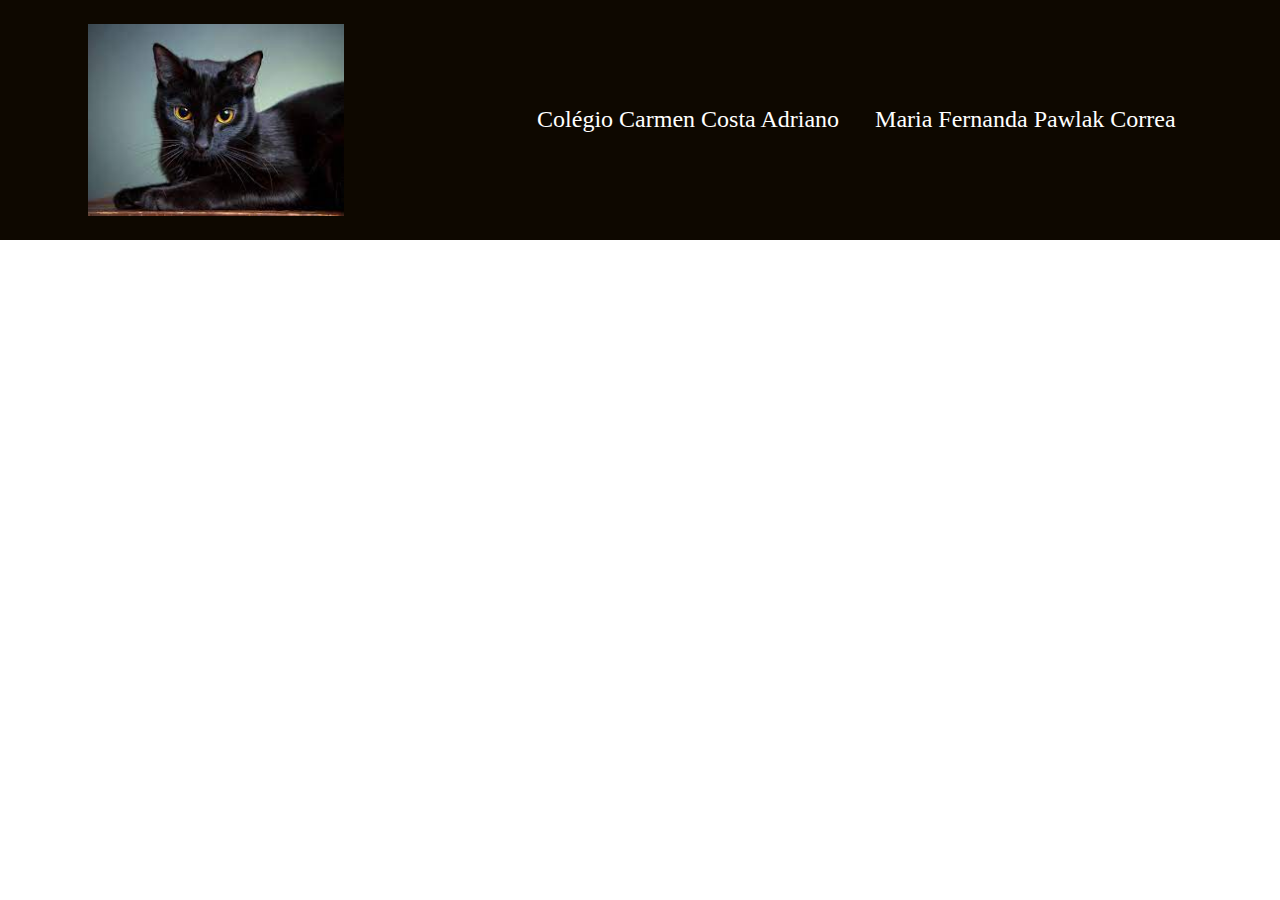
<file: index.html>
<!DOCTYPE html>
<html lange="en">
<head>
    <meta charset="UTF-8">
    <meta http-equiv="X-UA-Compatible" content="IE=edge">
    <meta name="viewport" content="width=devide-width, initial-scale=1.0">
    <title>document</title>
    <link rel="stylesheet" href="style.css">
</head>
<body>
    <header class="cabecalho">
    <img class="cabecalho-imagem" src="download.jpeg" alt="Gato preto">
    <ul class="cabecalho-lista">
    <li class="cabecalho-lista-item">Colégio Carmen Costa Adriano</li>
    <li class="cabecalho-lista-item">Maria Fernanda Pawlak Correa</li>
    </ul>
    </header>
</body>
</html>
</file>
<file: style.css>
*{
    margin: 0;
    padding: 0;
}

.cabecalho {
    background-color:#0e0800;
    color: white;
    display: flex;
    justify-content: space-around;
    align-items: center;
    padding: 24px 0;
}    

.cabecalho-imagem{
    width: 20%;
}

.cabecalho-lista-item{
    display:inline-block;
    margin: 0 16px;
    font-size: 24px;
}

.escola-imagem{ 
    width: 25%;
}

.escola{
    background-image: linear-gradient(#1a1720,#7133ec);
    color: white;
    display: flex;
    justify-content: center;
    align-items: center;
    padding: 24px 0;
}

.escola-div-conteudo{
    width: 35%;
}
.escola-titulo{
    padding: 24px 0;
}
</file>
